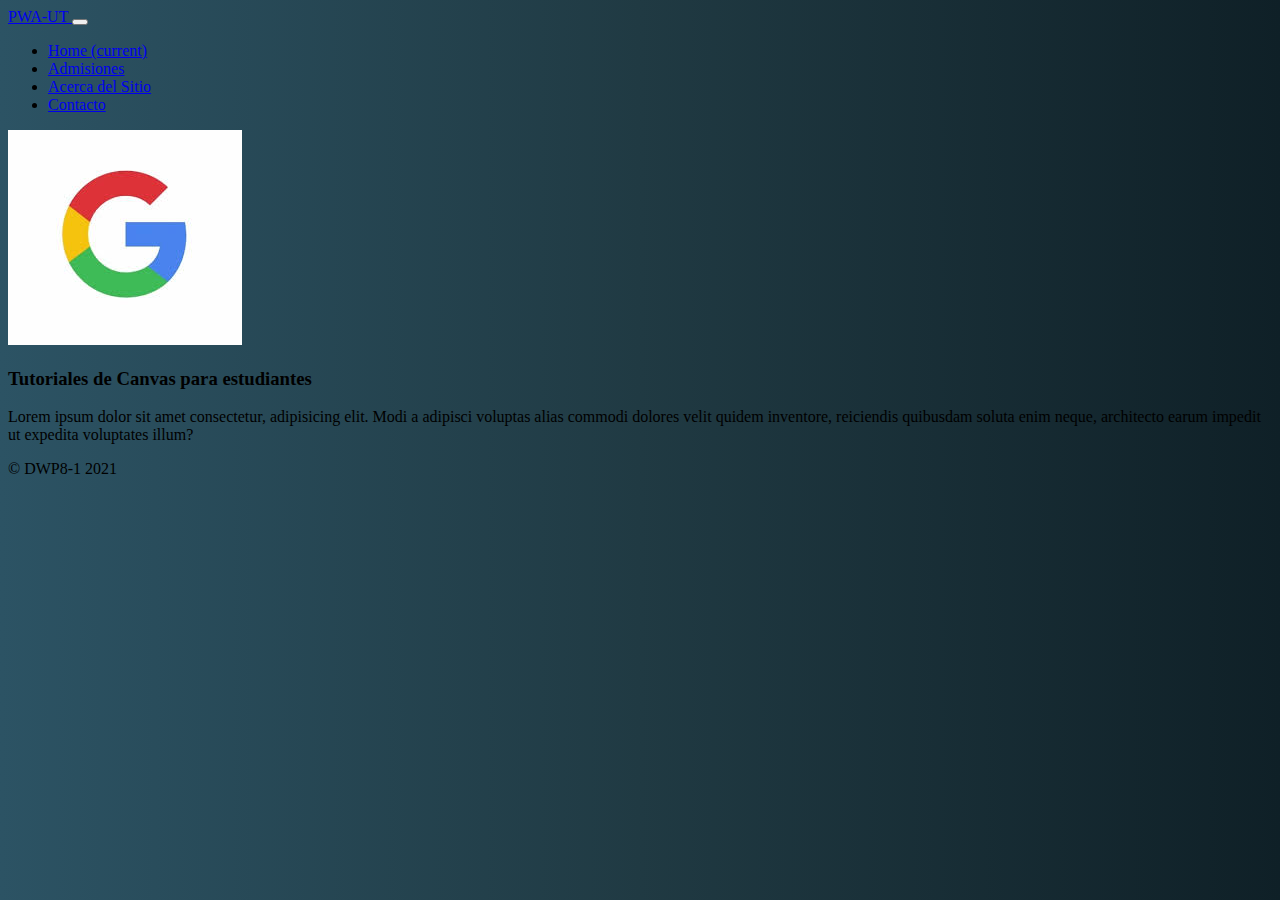
<file: index.html>
<!DOCTYPE html>
<html lang="es">
  <head>
    <!-- Required meta tags -->
    <meta charset="utf-8">
    <meta name="viewport" content="width=device-width, initial-scale=1, shrink-to-fit=no">
    <title>PWA HOME</title>
    <!-- Incluir el archivo HEAD -->
     <!-- Bootstrap CSS -->
     <link rel="stylesheet" href="https://cdn.jsdelivr.net/npm/bootstrap@4.5.3/dist/css/bootstrap.min.css" integrity="sha384-TX8t27EcRE3e/ihU7zmQxVncDAy5uIKz4rEkgIXeMed4M0jlfIDPvg6uqKI2xXr2" crossorigin="anonymous">
     <!-- CDN de Font awesome -->
     <link rel="stylesheet" href="https://pro.fontawesome.com/releases/v5.10.0/css/all.css" integrity="sha384-AYmEC3Yw5cVb3ZcuHtOA93w35dYTsvhLPVnYs9eStHfGJvOvKxVfELGroGkvsg+p" crossorigin="anonymous"/>
 
     <link rel="stylesheet" href="https://cdnjs.cloudflare.com/ajax/libs/animate.css/4.1.1/animate.min.css"/>
    
     <link rel="stylesheet" href="public/css/main.css">

     <link rel="shortcut icon "type ="image/x-icon" href="public/img/favicon.png">

     <link rel="manifest" href="/manifest.json">
 

  </head>
  <body>
    <!-- Incluir el archivo Navigation -->
    <!-- Contenido del navbar -->
    <nav class="navbar navbar-expand-lg navbar-dark bg-dark">
        <a class="navbar-brand" href="/"> PWA-UT </a>
        <button class="navbar-toggler" type="button" data-toggle="collapse" data-target="#navbarNav" aria-controls="navbarNav" aria-expanded="false" aria-label="Toggle navigation">
          <span class="navbar-toggler-icon"></span>
        </button>
        <div class="collapse navbar-collapse" id="navbarNav">
          <ul class="navbar-nav ml-auto">
            <li class="nav-item active">
              <a class="nav-link" href="/"><i class="fas fa-home"></i>Home <span class="sr-only">(current)</span></a>
            </li>
            <li class="nav-item">
              <a class="nav-link" href="admisiones.html"><i class="fas fa-book"></i>Admisiones</a>
            </li>
            <li class="nav-item">
              <a class="nav-link" href="acerca.html"><i class="fab fa-internet-explorer"></i>Acerca del Sitio</a>
            </li>
            <li class="nav-item">
              <a class="nav-link" href="contacto.html"><i class="fas fa-address-book"></i>Contacto</a>
            </li>
      
           </ul>
        </div>
      </nav>
      

        <!-- Sección del contenido del logo -->

    <div class ="container">
        <header class="row">
            <div class= "col-lg-12 text-center">
                <img src="public/img/Google.jpg" class="animate__flash" alt="soy la imagen">
            </div>
        </header>
    </div>
    <!-- Sección del primaria -->
    <div class="container-fluid" id = "acerca">
        <div class="row bg-dark text-white p-5 text-center">
            <div class="col-sm-6">
                <i class="fab fa-youtube fa-10x"></i>
            </div>
            <div class="col-sm-6">
                <h3>Tutoriales de Canvas para estudiantes</h3>
                <p><span>Lorem ipsum dolor sit amet consectetur, adipisicing elit. 
                    Modi a adipisci voluptas alias commodi dolores velit quidem inventore,
                    reiciendis quibusdam soluta enim neque, architecto earum impedit ut expedita 
                    voluptates illum?</span></p>
            </div>
        </div>
    </div>
    <!-- Incluir el archivo footer -->
<!-- Sección del primaria -->
<footer class="bg-light text-center p-2">
    <p class="h4">&copy; DWP8-1 2021</p>
</footer>
<script src ="js/app.js"></script>
  </body>
</html>
</file>
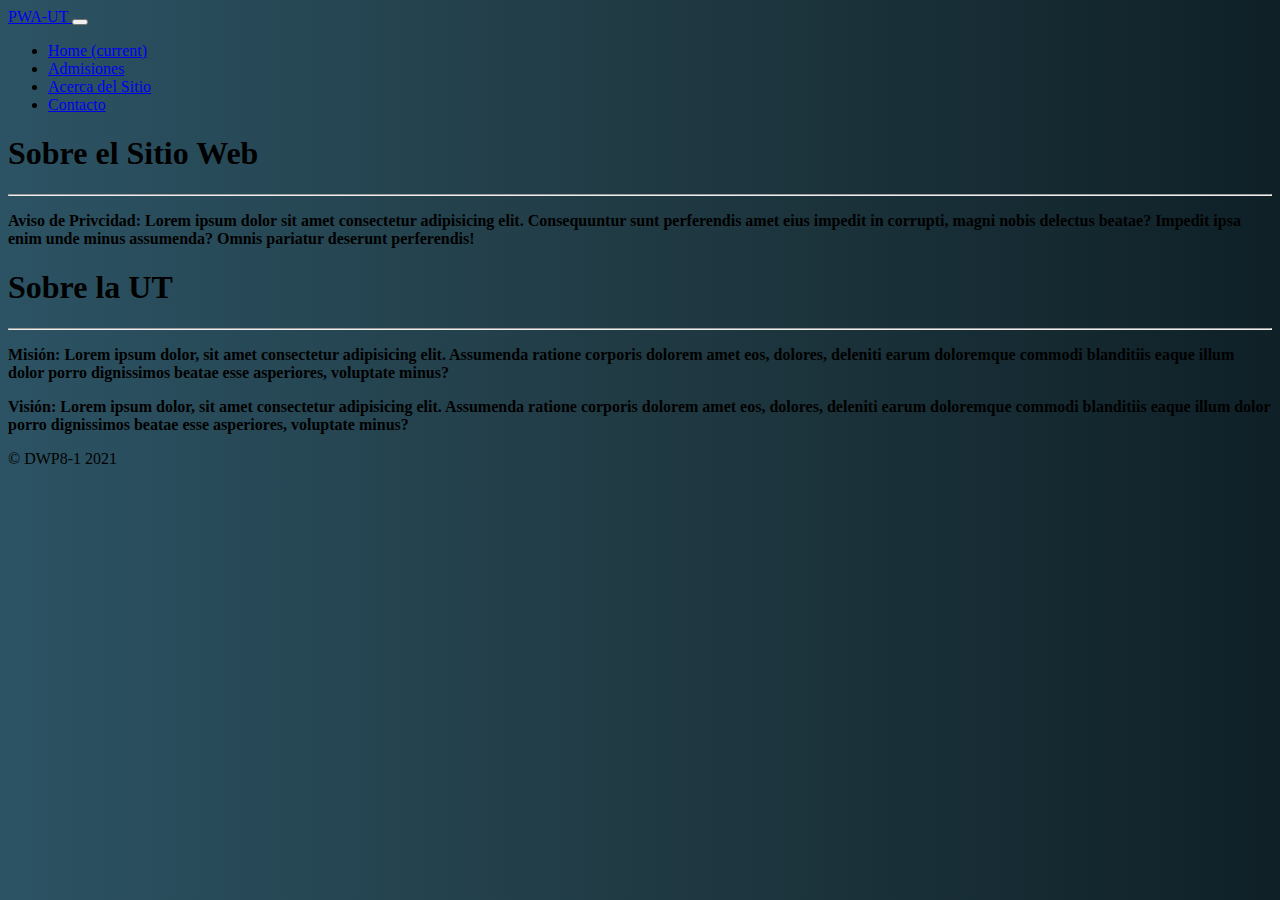
<file: acerca.html>
<!DOCTYPE html>
<html lang="es">
  <head>
    <!-- Required meta tags -->
    <meta charset="utf-8">
    <meta name="viewport" content="width=device-width, initial-scale=1, shrink-to-fit=no">
    <title>PWA HOME</title>
    <!-- Incluir el archivo HEAD -->
     <!-- Bootstrap CSS -->
     <link rel="stylesheet" href="https://cdn.jsdelivr.net/npm/bootstrap@4.5.3/dist/css/bootstrap.min.css" integrity="sha384-TX8t27EcRE3e/ihU7zmQxVncDAy5uIKz4rEkgIXeMed4M0jlfIDPvg6uqKI2xXr2" crossorigin="anonymous">
     <!-- CDN de Font awesome -->
     <link rel="stylesheet" href="https://pro.fontawesome.com/releases/v5.10.0/css/all.css" integrity="sha384-AYmEC3Yw5cVb3ZcuHtOA93w35dYTsvhLPVnYs9eStHfGJvOvKxVfELGroGkvsg+p" crossorigin="anonymous"/>
 
     <link rel="stylesheet" href="https://cdnjs.cloudflare.com/ajax/libs/animate.css/4.1.1/animate.min.css"/>
    
     <link rel="stylesheet" href="public/css/main.css">
 

  </head>
  <body>
    <!-- Incluir el archivo Navigation -->
        <!-- Contenido del navbar -->
        <nav class="navbar navbar-expand-lg navbar-dark bg-dark">
            <a class="navbar-brand" href="/"> PWA-UT </a>
            <button class="navbar-toggler" type="button" data-toggle="collapse" data-target="#navbarNav" aria-controls="navbarNav" aria-expanded="false" aria-label="Toggle navigation">
              <span class="navbar-toggler-icon"></span>
            </button>
            <div class="collapse navbar-collapse" id="navbarNav">
              <ul class="navbar-nav ml-auto">
                <li class="nav-item active">
                  <a class="nav-link" href="/"><i class="fas fa-home"></i>Home <span class="sr-only">(current)</span></a>
                </li>
                <li class="nav-item">
                  <a class="nav-link" href="admisiones.html"><i class="fas fa-book"></i>Admisiones</a>
                </li>
                <li class="nav-item">
                  <a class="nav-link" href="acerca.html"><i class="fab fa-internet-explorer"></i>Acerca del Sitio</a>
                </li>
                <li class="nav-item">
                  <a class="nav-link" href="contacto.html"><i class="fas fa-address-book"></i>Contacto</a>
                </li>
          
               </ul>
            </div>
          </nav>
    <!-- Contenido del navbar -->
    <div class ="container p-5">
        <div class="jumbotron mt-4">
            <h1 class="display-4">Sobre el Sitio Web</h1>
            <hr class="my-4">
            <p><b>Aviso de Privcidad: Lorem ipsum dolor sit amet consectetur adipisicing elit. Consequuntur sunt perferendis amet eius impedit in corrupti, magni nobis delectus beatae? Impedit ipsa enim unde minus assumenda? Omnis pariatur deserunt perferendis!</b></p>
        </div>
        <div class="jumbotron mt-4">
            <h1 class = "display-4">Sobre la UT</h1>
            <hr class = "my-4">
            <p><b>Misión: Lorem ipsum dolor, sit amet consectetur adipisicing elit. Assumenda ratione corporis dolorem amet eos, dolores, deleniti earum doloremque commodi blanditiis eaque illum dolor porro dignissimos beatae esse asperiores, voluptate minus?</b></p>
            <p><b>Visión: Lorem ipsum dolor, sit amet consectetur adipisicing elit. Assumenda ratione corporis dolorem amet eos, dolores, deleniti earum doloremque commodi blanditiis eaque illum dolor porro dignissimos beatae esse asperiores, voluptate minus?</b></p>
        </div>

<!-- Sección del primaria -->
<footer class="bg-light text-center p-2">
    <p class="h4">&copy; DWP8-1 2021</p>
</footer>

  </body>
</html>
</file>
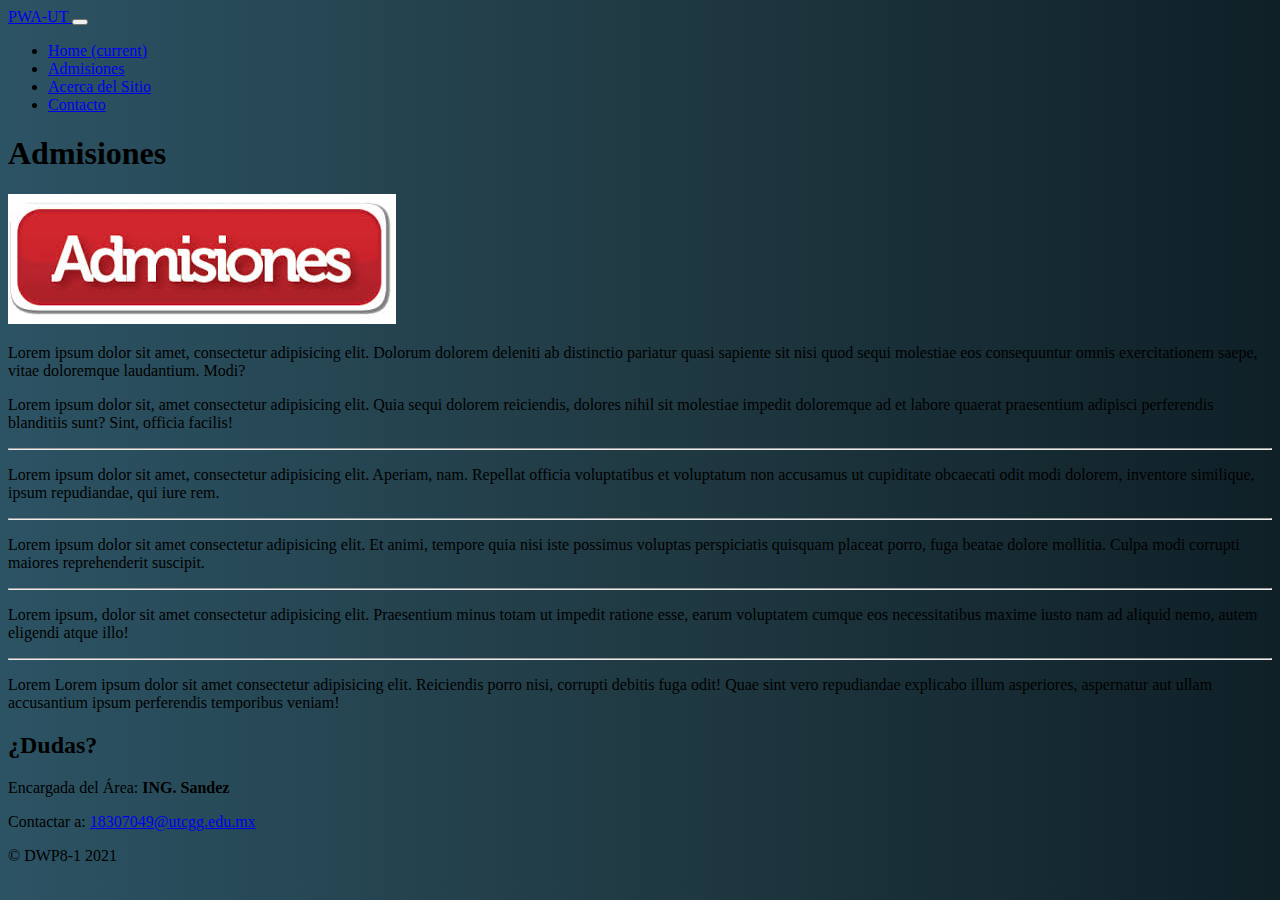
<file: admisiones.html>
<!DOCTYPE html>
<html lang = "es">
    <head>
        <meta charset = "utf-8">
        <meta name="viewport" content="width = device-width, 
        initial-scale = 1, shrink-to-fit=no">
    <!-- Required meta tags -->
    <meta charset="utf-8">
    <meta name="viewport" content="width=device-width, initial-scale=1, shrink-to-fit=no">
    <title>PWA HOME</title>
    <!-- Incluir el archivo HEAD -->
     <!-- Bootstrap CSS -->
     <link rel="stylesheet" href="https://cdn.jsdelivr.net/npm/bootstrap@4.5.3/dist/css/bootstrap.min.css" integrity="sha384-TX8t27EcRE3e/ihU7zmQxVncDAy5uIKz4rEkgIXeMed4M0jlfIDPvg6uqKI2xXr2" crossorigin="anonymous">
     <!-- CDN de Font awesome -->
     <link rel="stylesheet" href="https://pro.fontawesome.com/releases/v5.10.0/css/all.css" integrity="sha384-AYmEC3Yw5cVb3ZcuHtOA93w35dYTsvhLPVnYs9eStHfGJvOvKxVfELGroGkvsg+p" crossorigin="anonymous"/>
 
     <link rel="stylesheet" href="https://cdnjs.cloudflare.com/ajax/libs/animate.css/4.1.1/animate.min.css"/>
    
     <link rel="stylesheet" href="public/css/main.css">
    </head>
    <body>
  <!-- Contenido del navbar -->
  <nav class="navbar navbar-expand-lg navbar-dark bg-dark">
    <a class="navbar-brand" href="/"> PWA-UT </a>
    <button class="navbar-toggler" type="button" data-toggle="collapse" data-target="#navbarNav" aria-controls="navbarNav" aria-expanded="false" aria-label="Toggle navigation">
      <span class="navbar-toggler-icon"></span>
    </button>
    <div class="collapse navbar-collapse" id="navbarNav">
      <ul class="navbar-nav ml-auto">
        <li class="nav-item active">
          <a class="nav-link" href="/"><i class="fas fa-home"></i>Home <span class="sr-only">(current)</span></a>
        </li>
        <li class="nav-item">
          <a class="nav-link" href="admisiones.html"><i class="fas fa-book"></i>Admisiones</a>
        </li>
        <li class="nav-item">
          <a class="nav-link" href="acerca.html"><i class="fab fa-internet-explorer"></i>Acerca del Sitio</a>
        </li>
        <li class="nav-item">
          <a class="nav-link" href="contacto.html"><i class="fas fa-address-book"></i>Contacto</a>
        </li>
  
       </ul>
    </div>
  </nav>

        <div class ="container p-5">
            <div class="jumbotron mt-4">
                <h1 class="display-4"> Admisiones</h1>
                <div class="container">
                    <header class="row">
                <div class ="col-lg-12 text-center"></div>
                <img src ="public/img/admisiones.jpg" align="imagen de admisiones">
            </div>
        </header>
            </div>
            <p class="lead">
                Lorem ipsum dolor sit amet, consectetur 
                adipisicing elit. Dolorum dolorem deleniti ab 
                distinctio pariatur quasi sapiente sit nisi quod sequi molestiae eos consequuntur omnis exercitationem saepe, 
                vitae doloremque laudantium. Modi? 
            </p>
            <p class="lead">
                Lorem ipsum dolor sit, amet consectetur adipisicing elit. Quia sequi dolorem reiciendis, dolores nihil sit molestiae impedit doloremque ad et labore quaerat praesentium adipisci perferendis blanditiis sunt? Sint, officia facilis!
            </p>
            <hr class = my-1>
            <p>
                Lorem ipsum dolor sit amet, consectetur adipisicing elit. Aperiam, nam. Repellat officia voluptatibus et voluptatum non accusamus ut cupiditate obcaecati odit modi dolorem, inventore similique, ipsum repudiandae, qui iure rem.
            </p>

            <hr class = "my-1">
            <p>Lorem ipsum dolor sit amet consectetur adipisicing elit. Et animi, tempore quia nisi iste possimus voluptas perspiciatis quisquam placeat porro, fuga beatae dolore mollitia. Culpa modi corrupti maiores reprehenderit suscipit.</p>
            <hr class = "my-1">
            <p>Lorem ipsum, dolor sit amet consectetur adipisicing elit. Praesentium minus totam ut impedit ratione esse, earum voluptatem cumque eos necessitatibus maxime iusto nam ad aliquid nemo, autem eligendi atque illo!</p>
            <hr class = "my-1">
            <p>Lorem Lorem ipsum dolor sit amet consectetur adipisicing elit. Reiciendis porro nisi, corrupti debitis fuga odit! Quae sint vero repudiandae explicabo illum asperiores, aspernatur aut ullam accusantium ipsum perferendis temporibus veniam!</p>

            <section class="card">
                <div class ="card-body">
                    <h2>¿Dudas?</h2>
                    <div>
                        <p>
                            Encargada del Área: <b>ING. Sandez</b>
                        </p>
                        <p>
                            <span> Contactar a: <a href="18307049@utcgg.edu.mx">18307049@utcgg.edu.mx</a>
                            </span>
                        </p>
                    </div>
                </div>
            </section>
    <!-- Incluir el archivo footer -->
<!-- Sección del primaria -->
<footer class="bg-light text-center p-2">
    <p class="h4">&copy; DWP8-1 2021</p>
</footer>
    </body>

</html>
</file>
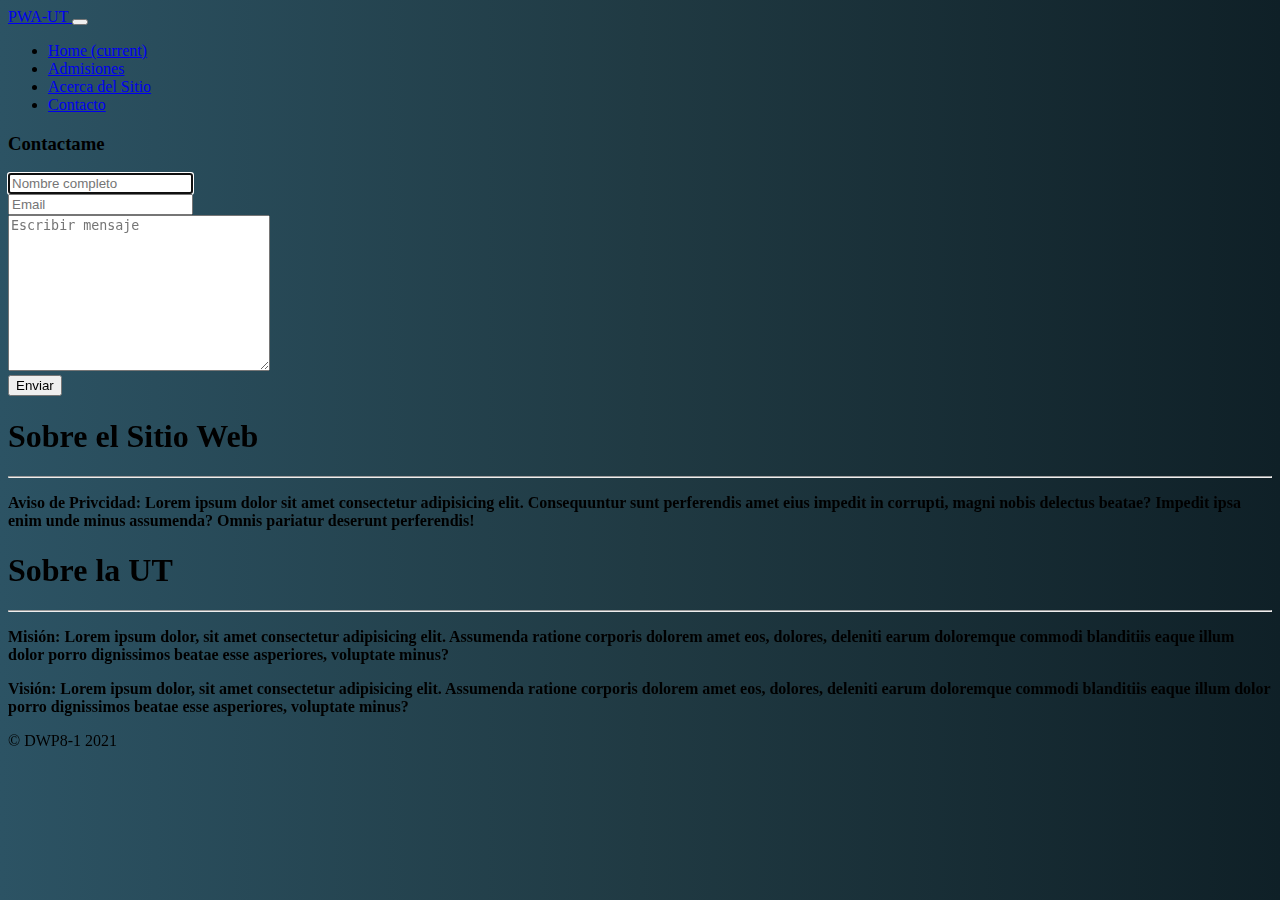
<file: contacto.html>
<!DOCTYPE html>
<html lang="es">
  <head>
    <!-- Required meta tags -->
    <meta charset="utf-8">
    <meta name="viewport" content="width=device-width, initial-scale=1, shrink-to-fit=no">
    <title>PWA HOME</title>
    <!-- Incluir el archivo HEAD -->
     <!-- Bootstrap CSS -->
     <link rel="stylesheet" href="https://cdn.jsdelivr.net/npm/bootstrap@4.5.3/dist/css/bootstrap.min.css" integrity="sha384-TX8t27EcRE3e/ihU7zmQxVncDAy5uIKz4rEkgIXeMed4M0jlfIDPvg6uqKI2xXr2" crossorigin="anonymous">
     <!-- CDN de Font awesome -->
     <link rel="stylesheet" href="https://pro.fontawesome.com/releases/v5.10.0/css/all.css" integrity="sha384-AYmEC3Yw5cVb3ZcuHtOA93w35dYTsvhLPVnYs9eStHfGJvOvKxVfELGroGkvsg+p" crossorigin="anonymous"/>
 
     <link rel="stylesheet" href="https://cdnjs.cloudflare.com/ajax/libs/animate.css/4.1.1/animate.min.css"/>
    
     <link rel="stylesheet" href="public/css/main.css">
 

  </head>
  <body>
    <!-- Incluir el archivo Navigation -->
    <!-- Contenido del navbar -->
    <nav class="navbar navbar-expand-lg navbar-dark bg-dark">
        <a class="navbar-brand" href="/"> PWA-UT </a>
        <button class="navbar-toggler" type="button" data-toggle="collapse" data-target="#navbarNav" aria-controls="navbarNav" aria-expanded="false" aria-label="Toggle navigation">
          <span class="navbar-toggler-icon"></span>
        </button>
        <div class="collapse navbar-collapse" id="navbarNav">
          <ul class="navbar-nav ml-auto">
            <li class="nav-item active">
              <a class="nav-link" href="/"><i class="fas fa-home"></i>Home <span class="sr-only">(current)</span></a>
            </li>
            <li class="nav-item">
              <a class="nav-link" href="admisiones.html"><i class="fas fa-book"></i>Admisiones</a>
            </li>
            <li class="nav-item">
              <a class="nav-link" href="acerca.html"><i class="fab fa-internet-explorer"></i>Acerca del Sitio</a>
            </li>
            <li class="nav-item">
              <a class="nav-link" href="contacto.html"><i class="fas fa-address-book"></i>Contacto</a>
            </li>
      
           </ul>
        </div>
      </nav>
      

        <!-- Sección del contenido del logo -->

        <div class ="container p-5">
            <div class ="row">
                <div class = "col-sm-4 offset-md-4">
                    <div class ="card">
                        <div class ="card-header bg-dark text-white text-center">
                        <h3>Contactame </h3>
                        </div>
                        <div class="card-body">
                            <form action ="#">
                                <div class ="form-group">
                                    <input type="text" class="form-control" placeholder="Nombre completo" autofocus="autofocus">
                                    </div>
                                    <div class="form-group">
                                        <input type="email" class ="form-control" placeholder="Email">
                                        </div>
                                        <div class="form-group">
                                            <textarea name="mensaje" id="Mensaje" cols="30" rows= "10" rows="10" placeholder="Escribir mensaje"></textarea>

                                        </div>
                                        <div class="form-group">
                                            <button class="btn-primary btn-block">Enviar</button>
                                        </div>
                                    </div>
                                </form>


                        </div>
                        </div>
                    </div>
                </div>
            </div>
        </div>

        <div class ="container p-5">
            <div class="jumbotron mt-4">
                <h1 class="display-4">Sobre el Sitio Web</h1>
                <hr class="my-4">
                <p><b>Aviso de Privcidad: Lorem ipsum dolor sit amet consectetur adipisicing elit. Consequuntur sunt perferendis amet eius impedit in corrupti, magni nobis delectus beatae? Impedit ipsa enim unde minus assumenda? Omnis pariatur deserunt perferendis!</b></p>
            </div>
            <div class="jumbotron mt-4">
                <h1 class = "display-4">Sobre la UT</h1>
                <hr class = "my-4">
                <p><b>Misión: Lorem ipsum dolor, sit amet consectetur adipisicing elit. Assumenda ratione corporis dolorem amet eos, dolores, deleniti earum doloremque commodi blanditiis eaque illum dolor porro dignissimos beatae esse asperiores, voluptate minus?</b></p>
                <p><b>Visión: Lorem ipsum dolor, sit amet consectetur adipisicing elit. Assumenda ratione corporis dolorem amet eos, dolores, deleniti earum doloremque commodi blanditiis eaque illum dolor porro dignissimos beatae esse asperiores, voluptate minus?</b></p>
            </div>
    <!-- Incluir el archivo footer -->
<!-- Sección del primaria -->
<footer class="bg-light text-center p-2">
    <p class="h4">&copy; DWP8-1 2021</p>
</footer>

  </body>
</html>
</file>
<file: public/css/main.css>
body{
    background: #0F2027;  /* fallback for old browsers */
    background: -webkit-linear-gradient(to right, #2C5364, #203A43, #0F2027);  /* Chrome 10-25, Safari 5.1-6 */
    background: linear-gradient(to right, #2C5364, #203A43, #0F2027); /* W3C, IE 10+/ Edge, Firefox 16+, Chrome 26+, Opera 12+, Safari 7+ */

}
</file>
